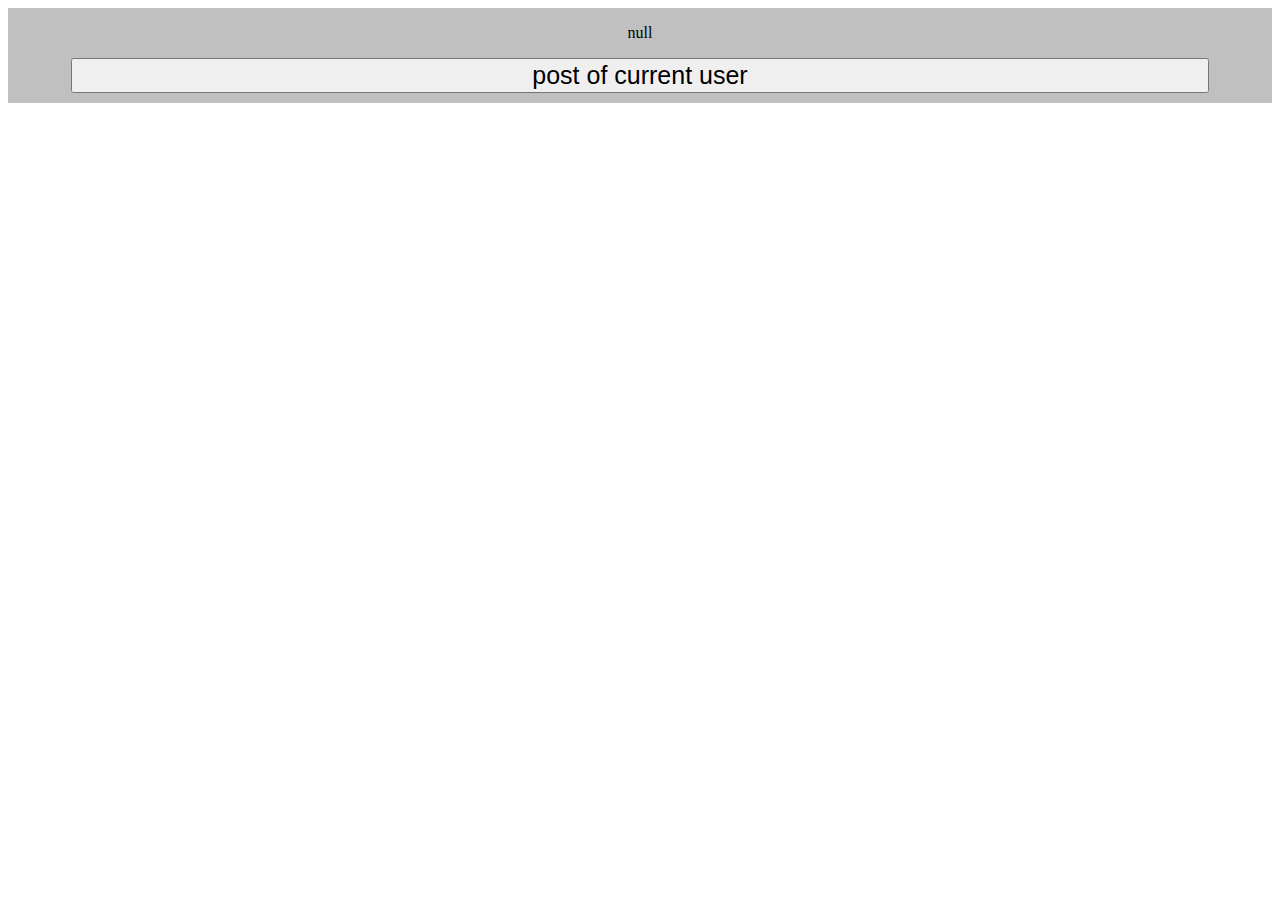
<file: user-details.html>
<!DOCTYPE html>
<html lang="en">
<head>
    <meta charset="UTF-8">
    <title>Title</title>
    <link rel="stylesheet" href="style.css">
</head>
<body>
<script src="user-details.js"></script>
</body>
</html>
</file>
<file: style.css>
.users-box{
    display: flex;
    flex-direction: row;
    flex-wrap: wrap;
    justify-content: center;
}
.users-box>div{
    width: 45%;
    background-color: #d1dce5;
    margin: 2px;
    text-align: center;
    font-size: 25px;
}
/*.buttom-details{*/
/*    font-size: 25px;*/
/*}*/
.user-div{
    display: flex;
    flex-direction: column;
    justify-content: center;
    align-items: center;
    background-color: silver;
}
.button-posts{
    font-size: 25px;
    width: 90%;
    margin-bottom: 10px;
}

.posts-div{
    width: 100%;
    display: flex;
    flex-wrap: wrap;
    flex-direction: row;
    justify-content: space-around;
}
.posts-div>div{
    display: flex ;
    background-color: #d1dce5;
    width: 18%;
    margin-bottom: 10px;
    flex-direction: column;
    align-items: center;


}
.posts-div>div>p{
    flex-grow: 1;
}
.posts-div>div>button{
    flex-grow: 0;
}
.post-div{
    display: flex;
    background-color: #d1dce5;
    margin: 5px;

}
.comments-div{
    display: flex;
    flex-direction: row;
    padding: 0 5px;
}
.comment-div{
    margin: 2.5px;
    background-color: #d1dce5;
}
</file>
